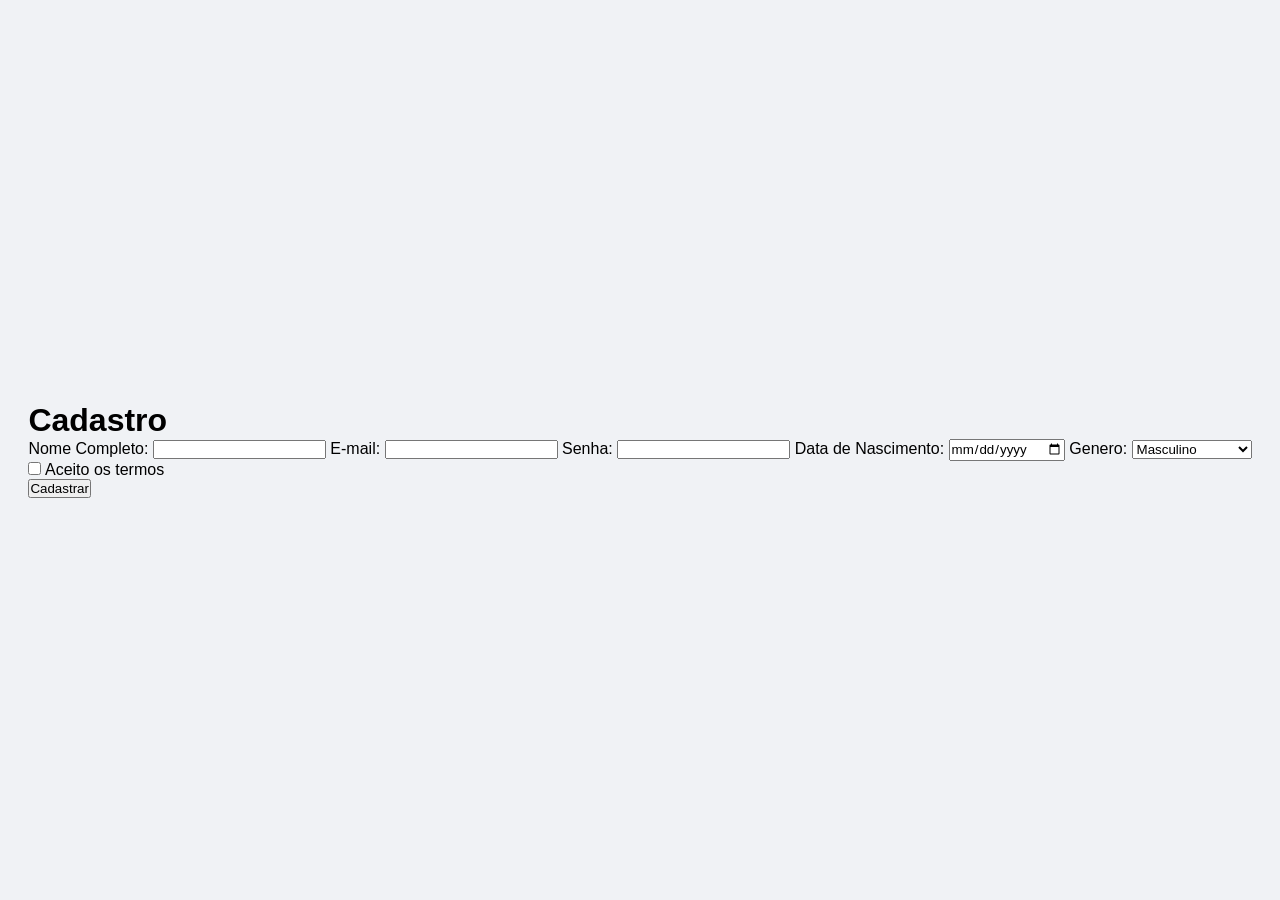
<file: index.html>
<!DOCTYPE html>
<html lang="pt-br">
<head>
    <meta charset="UTF-8">
    <meta name="viewport" content="width=device-width, initial-scale=1.0">
    <title>Tela de Cadastro</title>

    <link rel="stylesheet" href="style.css">
</head>

<body>

    <form>
        <h1>Cadastro</h1>

        <label for="nome">Nome Completo:</label>
        <input type="text" id="nome" name="nome">

        <label for="email">E-mail:</label>
        <input type="email" id="email" name="email">

        <label for="senha">Senha:</label>
        <input type="password" id="senha" name="senha">

        <label for="data">Data de Nascimento:</label>
        <input type="date" id="data" name="data">

        <label for="genero">Genero:</label>
        <select id="genero" name="genero">
            <option>Masculino</option>
            <option>Feminino</option>
            <option>Outro</option>
            <option>Prefiro nao dizer</option>
        </select>

        <div class="termos">
            <input type="checkbox" id="termos" name="termos">
            <label for="termos">Aceito os termos</label>
        </div>

        <button type="submit">Cadastrar</button>

    </form>

</body>
</html>
</file>
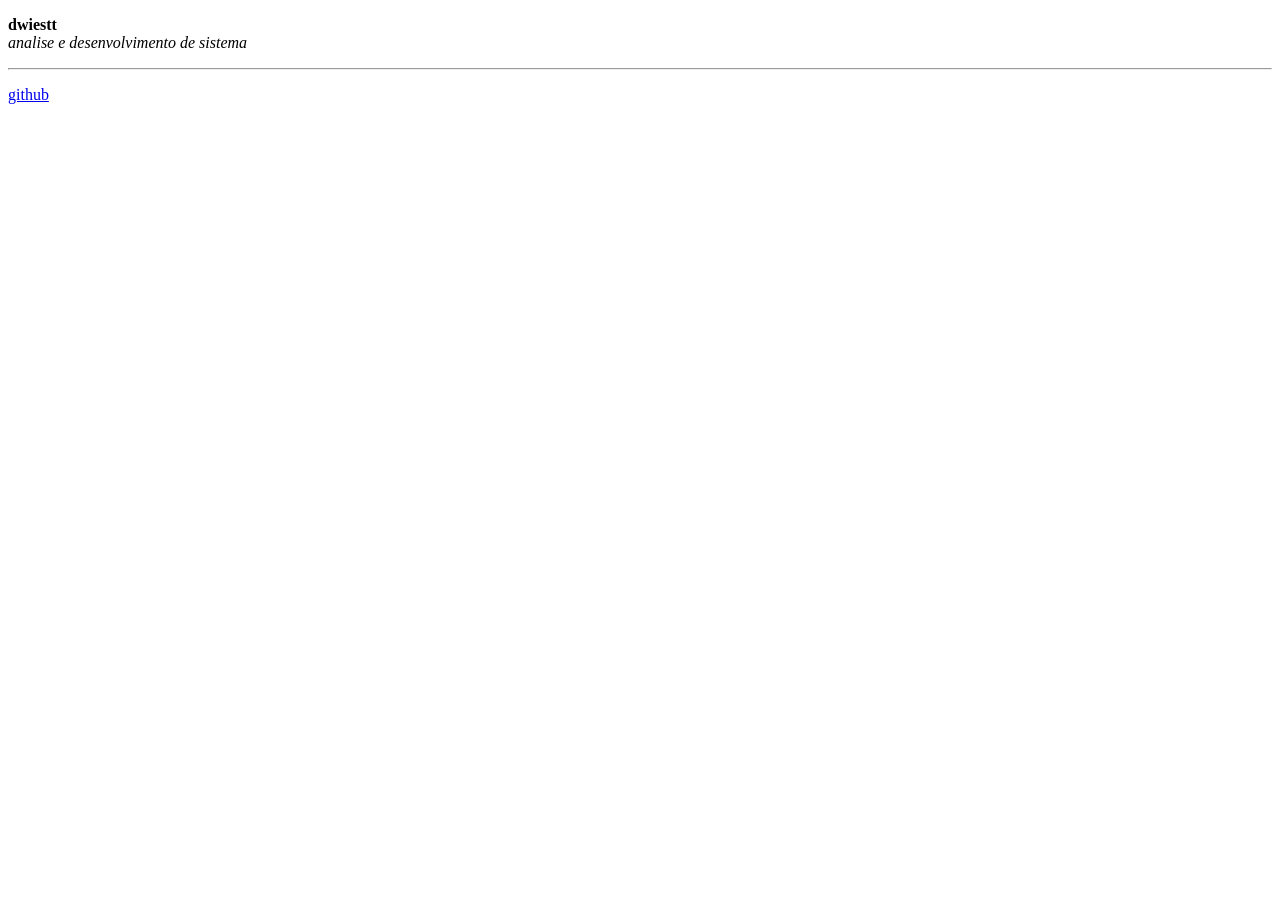
<file: atividade1.html>
<!DOCTYPE html>
<html lang="en">
<head>
    <meta charset="UTF-8">
    <meta name="viewport" content="width=device-width, initial-scale=1.0">
    <title>Document</title>
</head>
<body>
    <p><b>dwiestt</b> 
    <br>
    <i>analise e desenvolvimento de sistema</i> 
     </p>
     <hr>
     <P><a href="https://github.com/dwiesttllma" target="_blank">github</a></P>
     
</body>
</html>
</file>
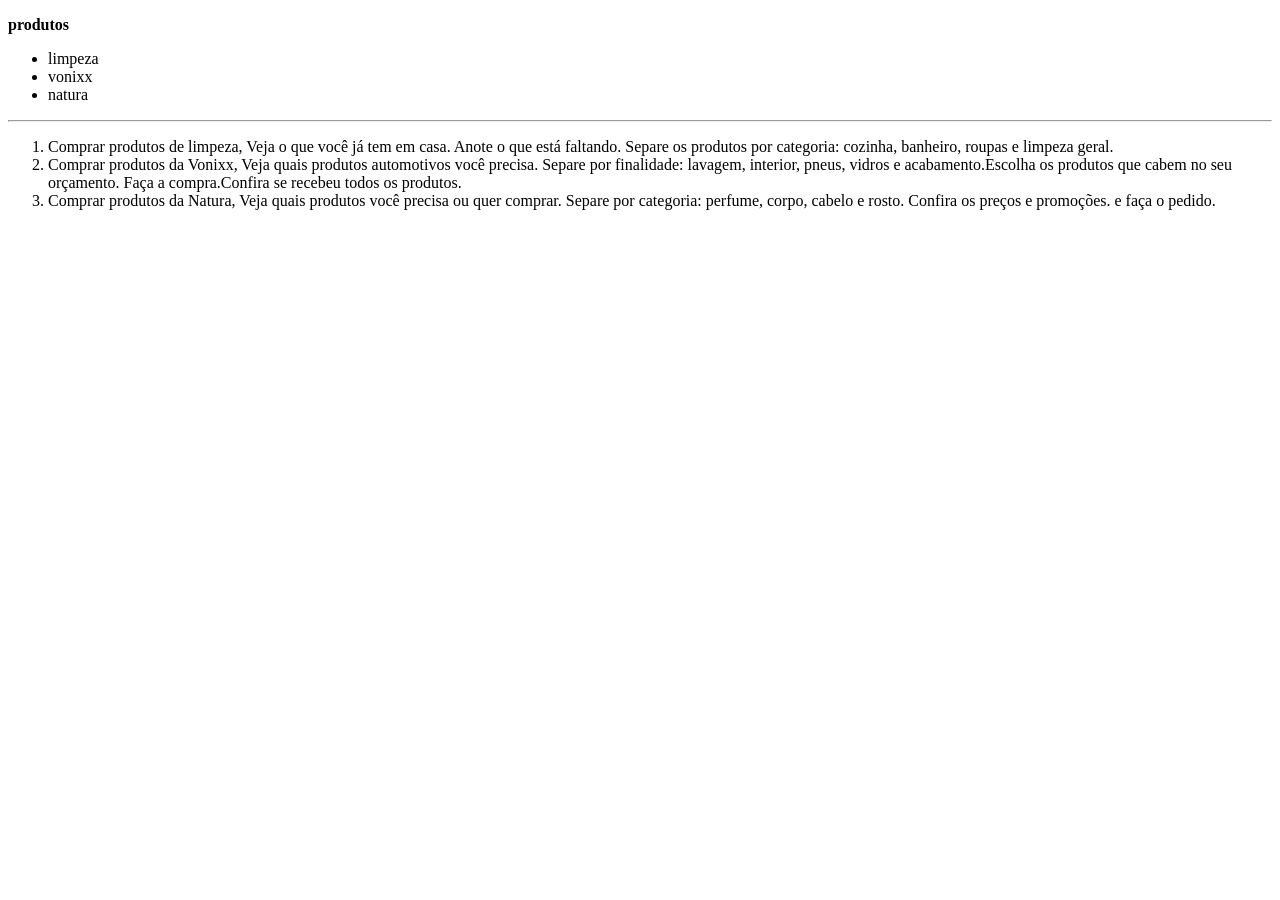
<file: atividade2.html>
<!DOCTYPE html>
<html lang="en">
<head>
    <meta charset="UTF-8">
    <meta name="viewport" content="width=device-width, initial-scale=1.0">
    <title>Document</title>
</head>
<body>
    <p><b>produtos</b></p>
    <ul>
        <li>limpeza</li>
        <li>vonixx</li>
        <li>natura</li>
    </ul>
    <hr>
    <ol>
        <li>Comprar produtos de limpeza, Veja o que você já tem em casa. Anote o que está faltando. 
            Separe os produtos por categoria: cozinha, banheiro, roupas e limpeza geral.</li>
        <li>Comprar produtos da Vonixx, Veja quais produtos automotivos você precisa. 
            Separe por finalidade: lavagem, interior, pneus, vidros e acabamento.Escolha os produtos que cabem no seu orçamento. 
            Faça a compra.Confira se recebeu todos os produtos.</li>
        <li>Comprar produtos da Natura, Veja quais produtos você precisa ou quer comprar. 
            Separe por categoria: perfume, corpo, cabelo e rosto. 
            Confira os preços e promoções. e faça o pedido.</li>
    </ol>
</body>
</html>
</file>
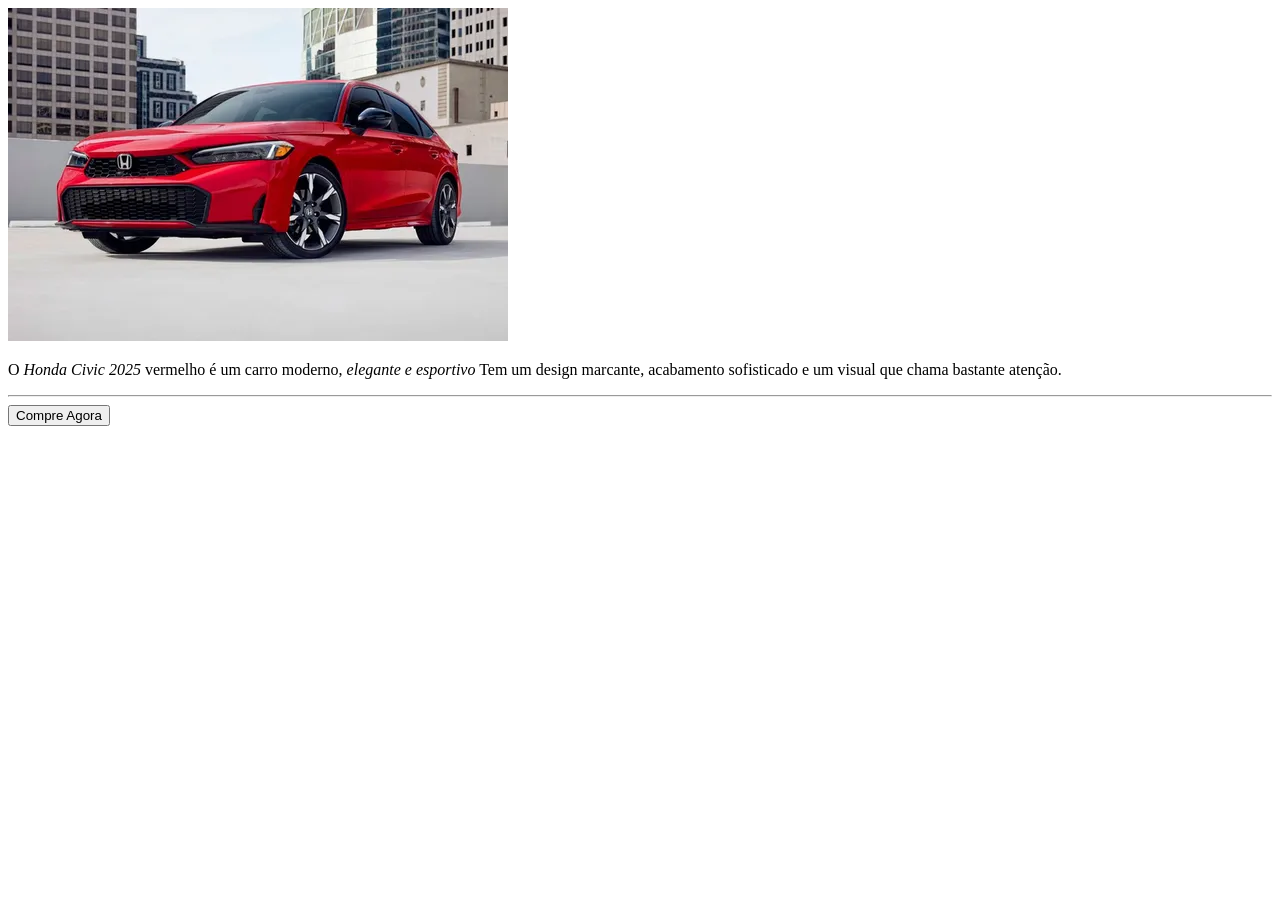
<file: atividade3.html>
<!DOCTYPE html>
<html lang="en">
<head>
    <meta charset="UTF-8">
    <meta name="viewport" content="width=device-width, initial-scale=1.0">
    <title>Document</title>
</head>
<body>
    <img src="src/01-2025-honda-civic-sedan-sport-touring-hybrid.webp" alt="honda civic vermelho">
    <P>O <i>Honda Civic 2025</i> vermelho é um carro moderno, <i>elegante e esportivo</i> Tem um design marcante, 
        acabamento sofisticado e um visual que chama bastante atenção.</P>
        <hr>
        <button>Compre Agora</button>
</body>
</html>
</file>
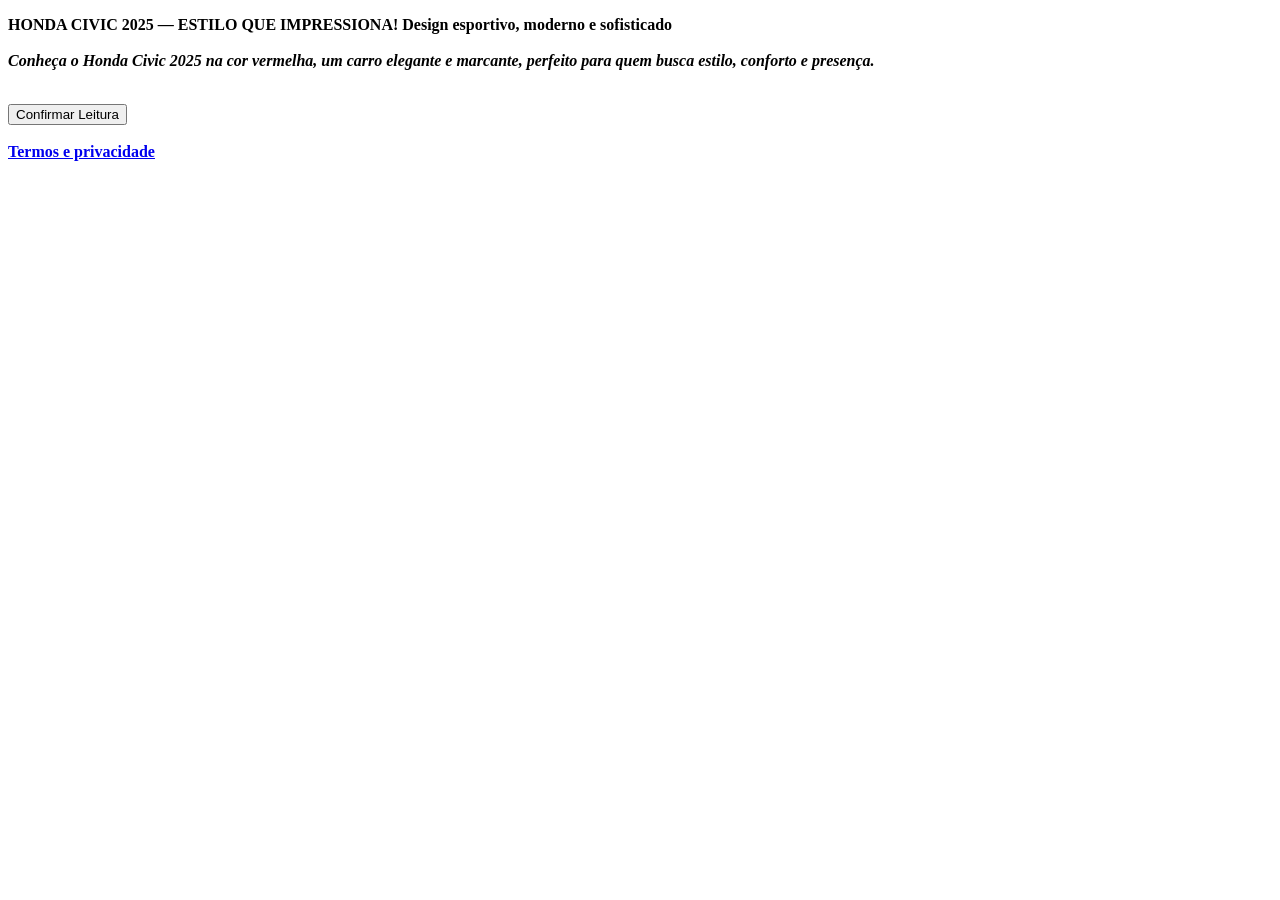
<file: atividade4.html>
<!DOCTYPE html>
<html lang="en">
<head>
    <meta charset="UTF-8">
    <meta name="viewport" content="width=device-width, initial-scale=1.0">
    <title>Document</title>
</head>
<body>
    <P><b>HONDA CIVIC 2025 — ESTILO QUE IMPRESSIONA! Design esportivo, moderno e sofisticado<b><br><br>
        <I>Conheça o Honda Civic 2025 na cor vermelha, um carro elegante e marcante, 
        perfeito para quem busca estilo, conforto e presença.</I><br><br>
    </P>
    <button>Confirmar Leitura</button><br><br>
    <a href="https://policies.google.com/?hl=pt-BR&client_theme=dark" target="_blank">Termos e privacidade</a>
</body>
</html>
</file>
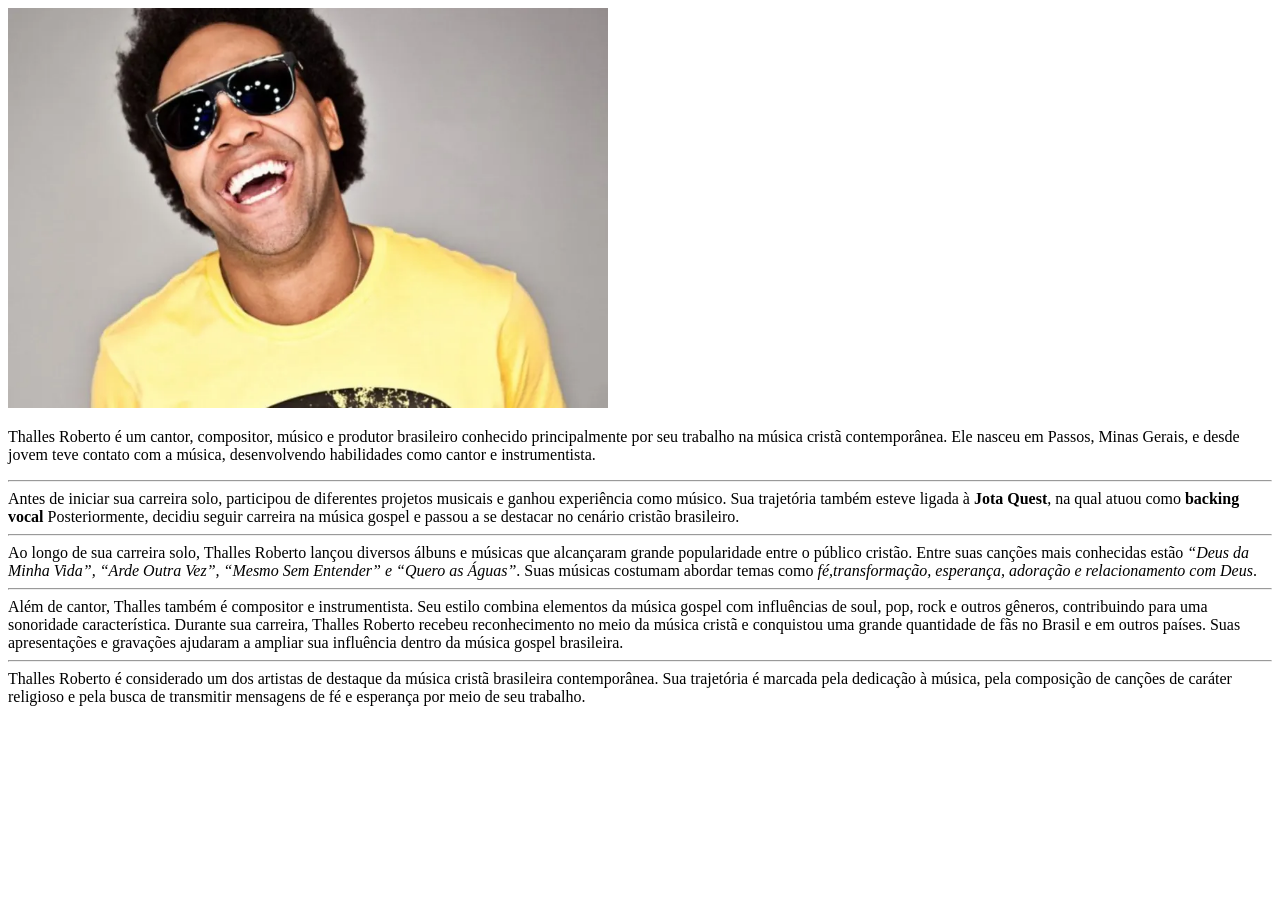
<file: detalhes.html>
<!DOCTYPE html>
<html lang="en">
<head>
    <meta charset="UTF-8">
    <meta name="viewport" content="width=device-width, initial-scale=1.0">
    <title>Document</title>
</head>
<body>
    <img src="imagens/thalles-roberto.webp" alt="" width="600">
<p>
Thalles Roberto é um cantor, compositor, músico e produtor brasileiro conhecido principalmente 
por seu trabalho na música cristã contemporânea. Ele nasceu em Passos, Minas Gerais, e desde jovem 
teve contato com a música, desenvolvendo habilidades como cantor e instrumentista.
<hr>Antes de iniciar sua carreira solo, participou de diferentes projetos musicais e ganhou 
experiência como músico. Sua trajetória também esteve ligada à <strong> Jota Quest</strong>, na qual atuou como 
<strong>backing vocal</strong> Posteriormente, decidiu seguir carreira na música gospel e passou a se destacar no 
cenário cristão brasileiro.<hr> Ao longo de sua carreira solo, Thalles Roberto lançou diversos álbuns e 
músicas que alcançaram grande popularidade entre o público cristão. Entre suas canções mais conhecidas 
estão <em>“Deus da Minha Vida”, “Arde Outra Vez”, “Mesmo Sem Entender” e “Quero as Águas”</em>. Suas músicas 
costumam abordar temas como <em>fé,transformação, esperança, adoração e relacionamento com Deus</em>.<hr>
Além de cantor, Thalles também é compositor e instrumentista. Seu estilo combina elementos da música
gospel com influências de soul, pop, rock e outros gêneros, contribuindo para uma sonoridade característica.
Durante sua carreira, Thalles Roberto recebeu reconhecimento no meio da música cristã e conquistou 
uma grande quantidade de fãs no Brasil e em outros países. Suas apresentações e gravações ajudaram a 
ampliar sua influência dentro da música gospel brasileira.<hr>
Thalles Roberto é considerado um dos artistas de destaque da música cristã brasileira contemporânea. 
Sua trajetória é marcada pela dedicação à música, pela composição de canções de caráter religioso e 
pela busca de transmitir mensagens de fé e esperança por meio de seu trabalho.
</p>
</body>
</html>
</file>
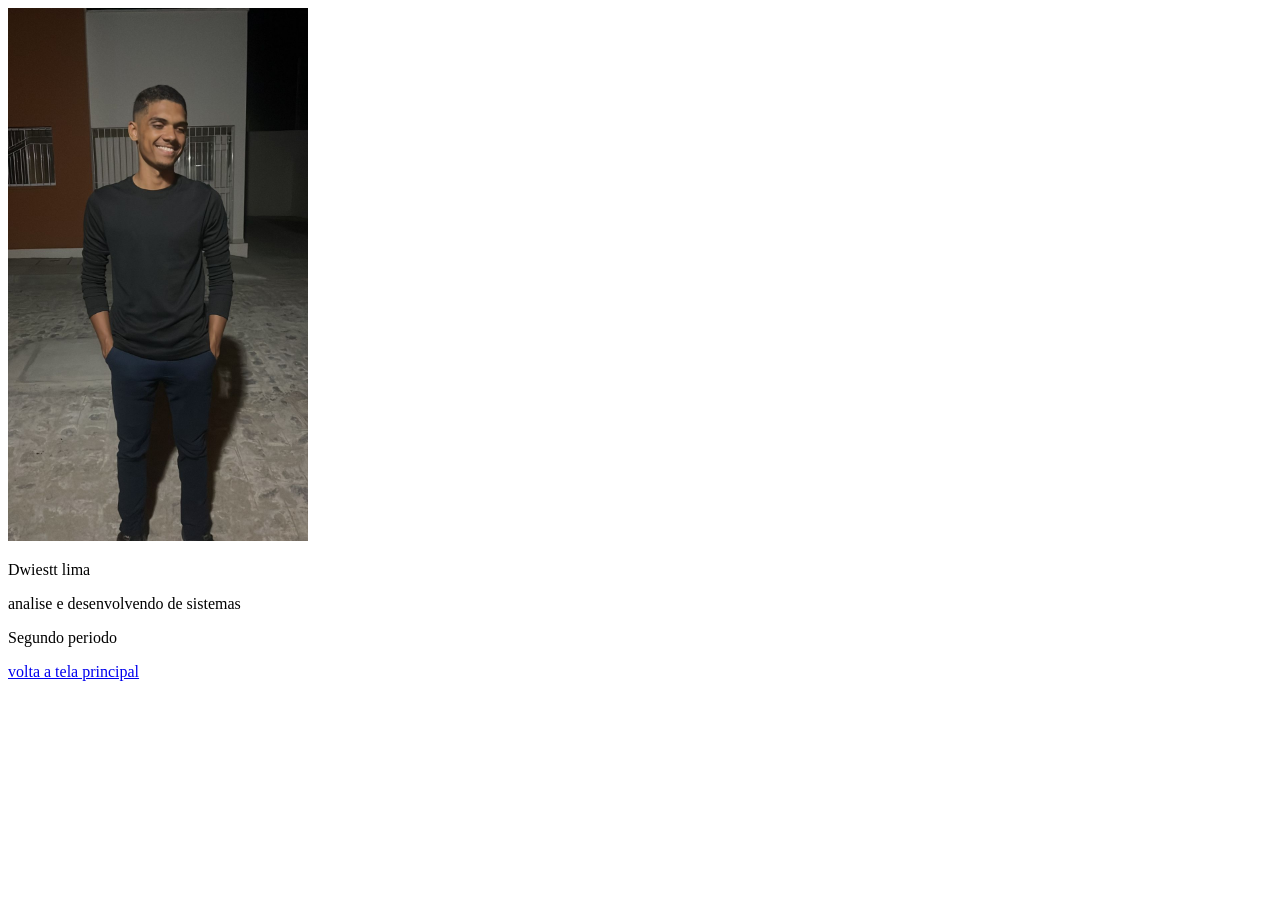
<file: sobre.html>
<!DOCTYPE html>
<html lang="en">
<head>
    <meta charset="UTF-8">
    <meta name="viewport" content="width=device-width, initial-scale=1.0">
    <title>Document</title>
</head>
<body>
   <img src="imagens/WhatsApp Image 2026-08-30 at 00.48.52.jpeg" alt="" width ="300">
   <p>Dwiestt lima</p>
   <p>analise e desenvolvendo de sistemas</p>
   <p>Segundo periodo</p>
   
   
    <a href="index.html">volta a tela principal</a>
</body>
</html>
</file>
<file: style.css>
* {
  box-sizing: border-box;
  margin: 0;
  padding: 0;
  font-family: Arial, sans-serif;
}

body {
  background-color: #f0f2f5;
  display: flex;
  justify-content: center;
  align-items: center;
  min-height: 100vh;
}

.login-card {
  background-color: #ffffff;
  width: 320px;
  padding: 30px 24px;
  border-radius: 8px;
  box-shadow: 0 4px 12px rgba(0, 0, 0, 0.1);
  text-align: center;
}

.login-card h1 {
  font-size: 20px;
  color: #333333;
  margin-bottom: 24px;
}

.form-group {
  margin-bottom: 16px;
}

.login-card input {
  width: 100%;
  padding: 10px 12px;
  border: 1px solid #cccccc;
  border-radius: 6px;
  font-size: 14px;
  outline: none;
}

.login-card input:focus {
  border-color: #28a745;
}

.btn-entrar {
  width: 100%;
  padding: 10px;
  background-color: #28a745;
  color: #ffffff;
  border: none;
  border-radius: 6px;
  font-size: 16px;
  font-weight: bold;
  cursor: pointer;
  margin-bottom: 16px;
}

.btn-entrar:hover {
  background-color: #218838;
}

.forgot-password a {
  color: #0066cc;
  font-size: 13px;
  text-decoration: none;
}

.forgot-password a:hover {
  text-decoration: underline;
}
</file>
